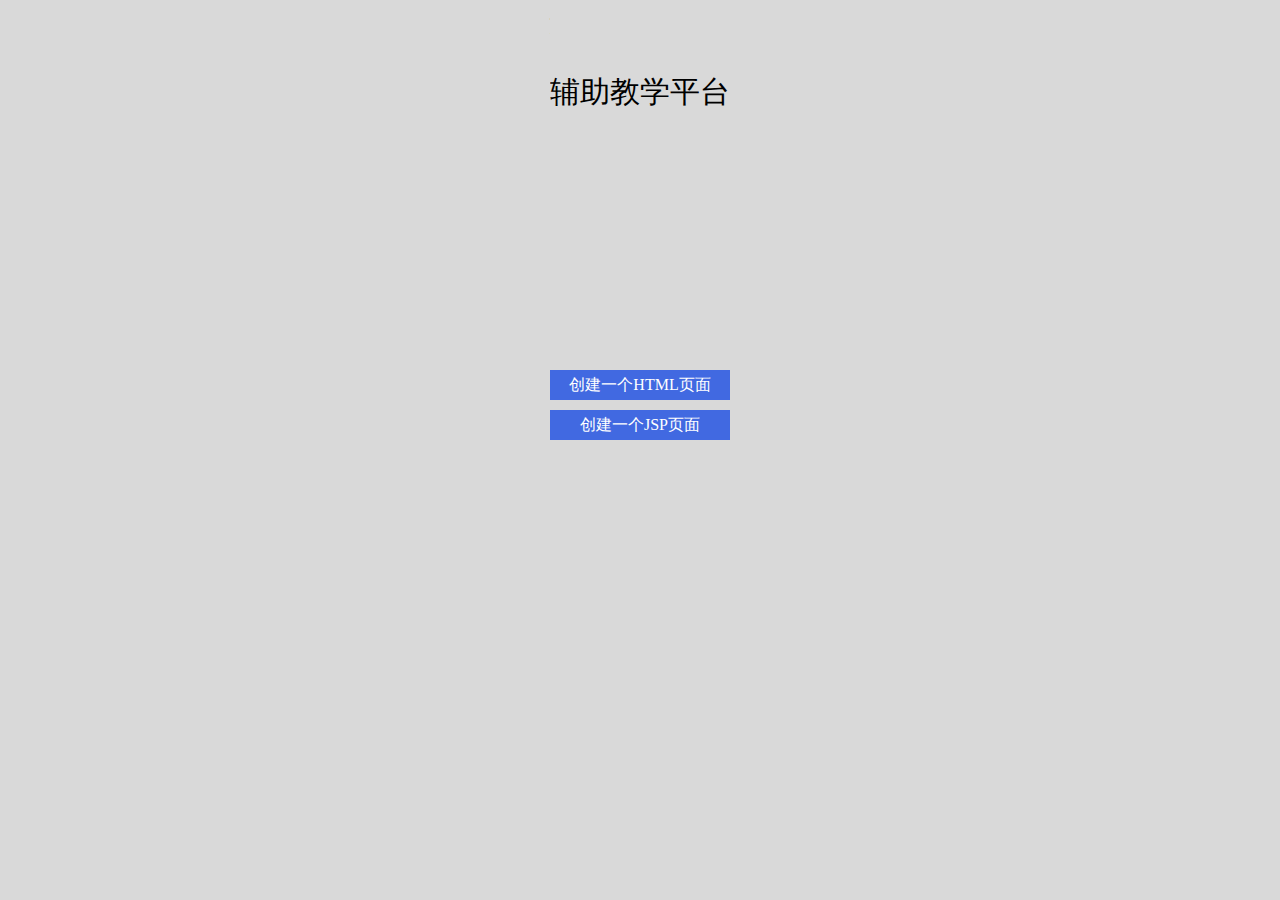
<file: src/main/webapp/htmls/index.html>
<!DOCTYPE html>
<html>
    <head>
        <meta charset="UTF-8">
        <title>辅助教学平台</title>
        <script src="../js/jquery-1.11.3.js"></script>
        <script src="../js/knockout-3.4.0.debug.js"></script>
        <link rel="stylesheet" type="text/css" href="../css/index.css"/>
        <link rel="stylesheet" type="text/css" href="../css/baseStyle.css"/>
        <script src="../js/index.js"></script>
    </head>

    <body>
        <div id="header" data-bind="css : {topbar : hasCreate}">
            <span id="title">辅助教学平台</span>
        </div>
        <div id="navigater" data-bind="css : {navibar : hasCreate}">

            <div id="htmlPage" class="page buttonBase enable" data-bind="click : createHtml" >
                创建一个HTML页面
            </div>
            <div id="jspPage"   class="page buttonBase enable" data-bind="click : createJsp">
                创建一个JSP页面
            </div>

        </div>
        <iframe id="create"  data-bind="visible : hasCreate"></iframe>
    </body>
</html>
</file>
<file: src/main/webapp/css/index.css>
@CHARSET "UTF-8";
body {
    overflow: hidden;
}

#header {
    width: 100%;
    font-size: 30px;
    text-align: center;
    overflow: hidden;
    position: relative;
}

#create {
    background-color: white;
    border: 0;
    position: relative;
    overflow: hidden !important;
}

#navigater {
    width: 100%;
    text-align: center;
    position: relative;
    float: left;
}

.page {
    min-width: 180px;
    width: 15%;
    margin: 10px auto 10px auto;
}

.page:nth-child(odd) {
    animation: oddPage 1s;
    -moz-animation: oddPage 1s; /* Firefox */
    -webkit-animation: oddPage 1s; /* Safari and Chrome */
    -o-animation: oddPage 1s; /* Opera */
}

.page:nth-child(even) {
    animation: evenPage 1s;
    -moz-animation: evenPage 1s; /* Firefox */
    -webkit-animation: evenPage 1s; /* Safari and Chrome */
    -o-animation: evenPage 1s; /* Opera */
}

#title {
    position: relative;
    top: 20%;
    width: 200px;
}

@keyframes oddPage{

0%        {left: -50%;top: 0%;}
100%    {left:0%;top:0%;}
}
@keyframes evenPage{

0%        {left: 50%;top: 0%;}
100%    {left:0%;top:0%;}
}
</file>
<file: src/main/webapp/css/baseStyle.css>
body {
    border: 0;
    margin: 0;
    background-color: rgba(217, 217, 217, 1);
    font-family: "microsoft yahei", "Times New Roman", "宋体", Times, serif;
}

.navibar {
}

.topbar {
    background-color: rgba(78, 108, 198, 1);
    color: rgba(255, 255, 255, 1);
}

.buttonBase {
    width: 150px;
    height: 30px;
    background-color: royalblue;
    color: white;
    cursor: pointer;
    line-height: 30px;
    position: relative;
    border: 0px;
    text-align: center;
}

.enable:hover {
    background-color: rgba(46, 211, 214, 1) !important;
}

.enable:active {
    background-color: rgba(0, 70, 199, 1) !important;
}

.textBase {
    background-color: #ffffff;
    border: 0;
    min-width: 100px;
}

input:disabled {
    background: grey !important;
    color: #ccc !important;
}

.blockPane {
    background-color: black;
    opacity: 0.8;
    width: 100%;
    position: absolute;
    z-index: 101;
}

.cd-popup {
    margin: 15% 40%;
    opacity: 0;
    position: absolute;
    visibility: hidden;
    transition: opacity 0.3s 0s, visibility 0s 0.3s;
    width: 300px;
    height: 100px;
    background-color: rgba(134, 173, 218, 1);
    z-index: 102;
    color: #FFFFFF;
}

.cd-popup.is-visible {
    opacity: 1;
    visibility: visible;
    transition: opacity 0.3s 0s, visibility 0s 0s;
}
.cd-popup-container {
    transform: translateY(-40px);
    transition-property: transform;
    transition-duration: 0.3s;
    text-align: center;
    font-size: 20px;
}
.is-visible .cd-popup-container {
    transform: translateY(0);
}

.buttonBase.alert {
    float: left;
}

.buttonBase.alert:nth-child(odd) {
    background-color: rgba(101, 78, 177, 1);
}
</file>
